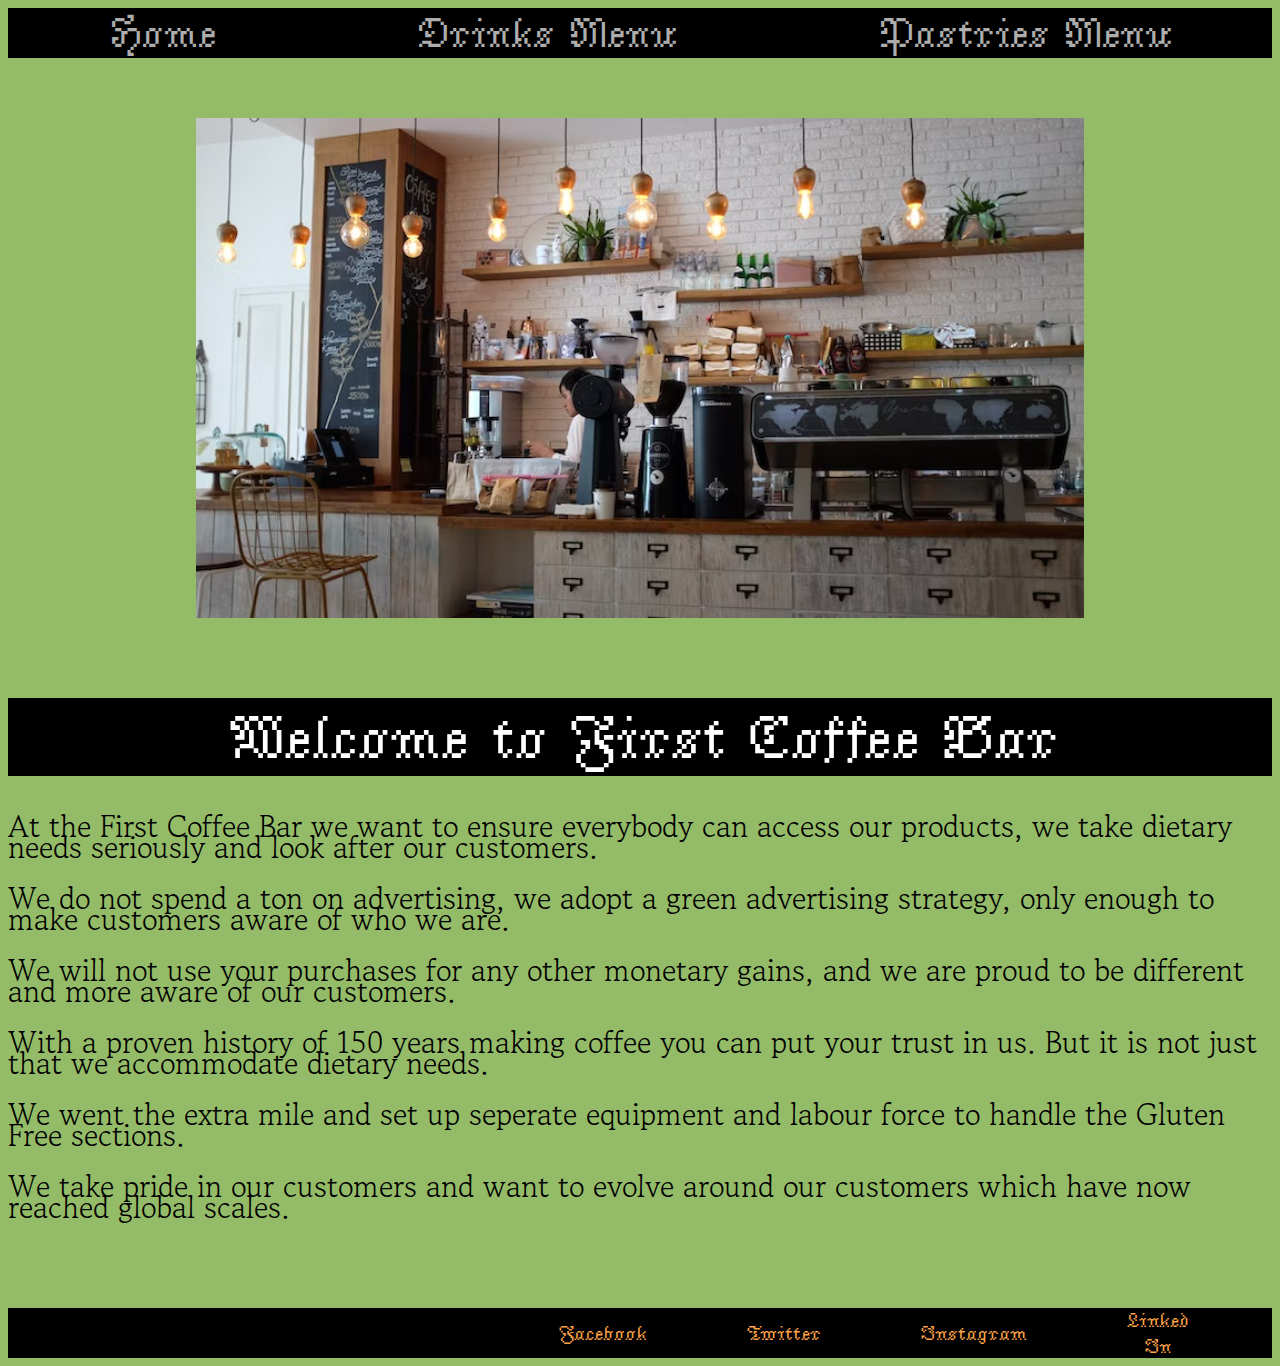
<file: index.html>
<html>
<head>
<meta charset="UTF-8">
<meta name="viewport" content="width=device-width, initial-scale=1.0">
<link rel="stylesheet" href="syles.css">
<title> First Coffee Bar</title>
<link rel="preconnect" href="https://fonts.googleapis.com">
<link rel="preconnect" href="https://fonts.gstatic.com" crossorigin>
<link href="https://fonts.googleapis.com/css2?family=Edu+AU+VIC+WA+NT+Guides:wght@400..700&family=Jacquarda+Bastarda+9&display=swap" rel="stylesheet">
<link href="https://fonts.googleapis.com/css2?family=Gowun+Batang:wght@400;700&display=swap" rel="stylesheet">
</head>
<body>
    <div id="Topnavbar">
        <a class="index" href="index.html">Home</a>
        <a class="drinks" href="drinks.html">Drinks Menu</a>
        <a class="pastries" href="pastries.html">Pastries Menu</a>
    </div>

    <p class="LineGapTextPicture"> &nbsp; </p>

    <div class="CoffeeBarPicture">
    <img class="coffee_Bar-pic" src="./Images/coffee_bar.jpeg" alt="Coffee Bar Shop">
    </div>

    <p class="LineGapTextPicture"> &nbsp; </p>
    <h1 class="heading"> Welcome to First Coffee Bar </h1>
    <p class="CoffeeBarDescrip"> At the First Coffee Bar we want to ensure everybody can access our products, we take dietary needs seriously and look after our customers. </p>
    <p class="CoffeeBarDescrip">We do not spend a ton on advertising, we adopt a green advertising strategy, only enough to make customers aware of who we are.</p>
    <p class="CoffeeBarDescrip">We will not use your purchases for any other monetary gains, and we are proud to be different and more aware of our customers. </p>
    <p class="CoffeeBarDescrip">With a proven history of 150 years making coffee you can put your trust in us. But it is not just that we accommodate dietary needs. </p>
    <p class="CoffeeBarDescrip">We went the extra mile and set up seperate equipment and labour force to handle the Gluten Free sections. </p>
    <p class="CoffeeBarDescrip">We take pride in our customers and want to evolve around our customers which have now reached global scales.  </p>
       
<p class="LineGapForBottomFooter"> &nbsp; </p>

<div id="Bottomnavbar">
    <a class="facebook" href="https://www.facebook.com/" target="_blank">Facebook</a>
    <a class="twitter" href="https://x.com/" target="_blank">Twitter</a>
    <a class="instagram" href="https://www.instagram.com/" target="_blank">Instagram</a>
    <a class="linkedin" href="https://gb.linkedin.com/" target="_blank">Linked In</a>
</div> 
</body>
</html>
</file>
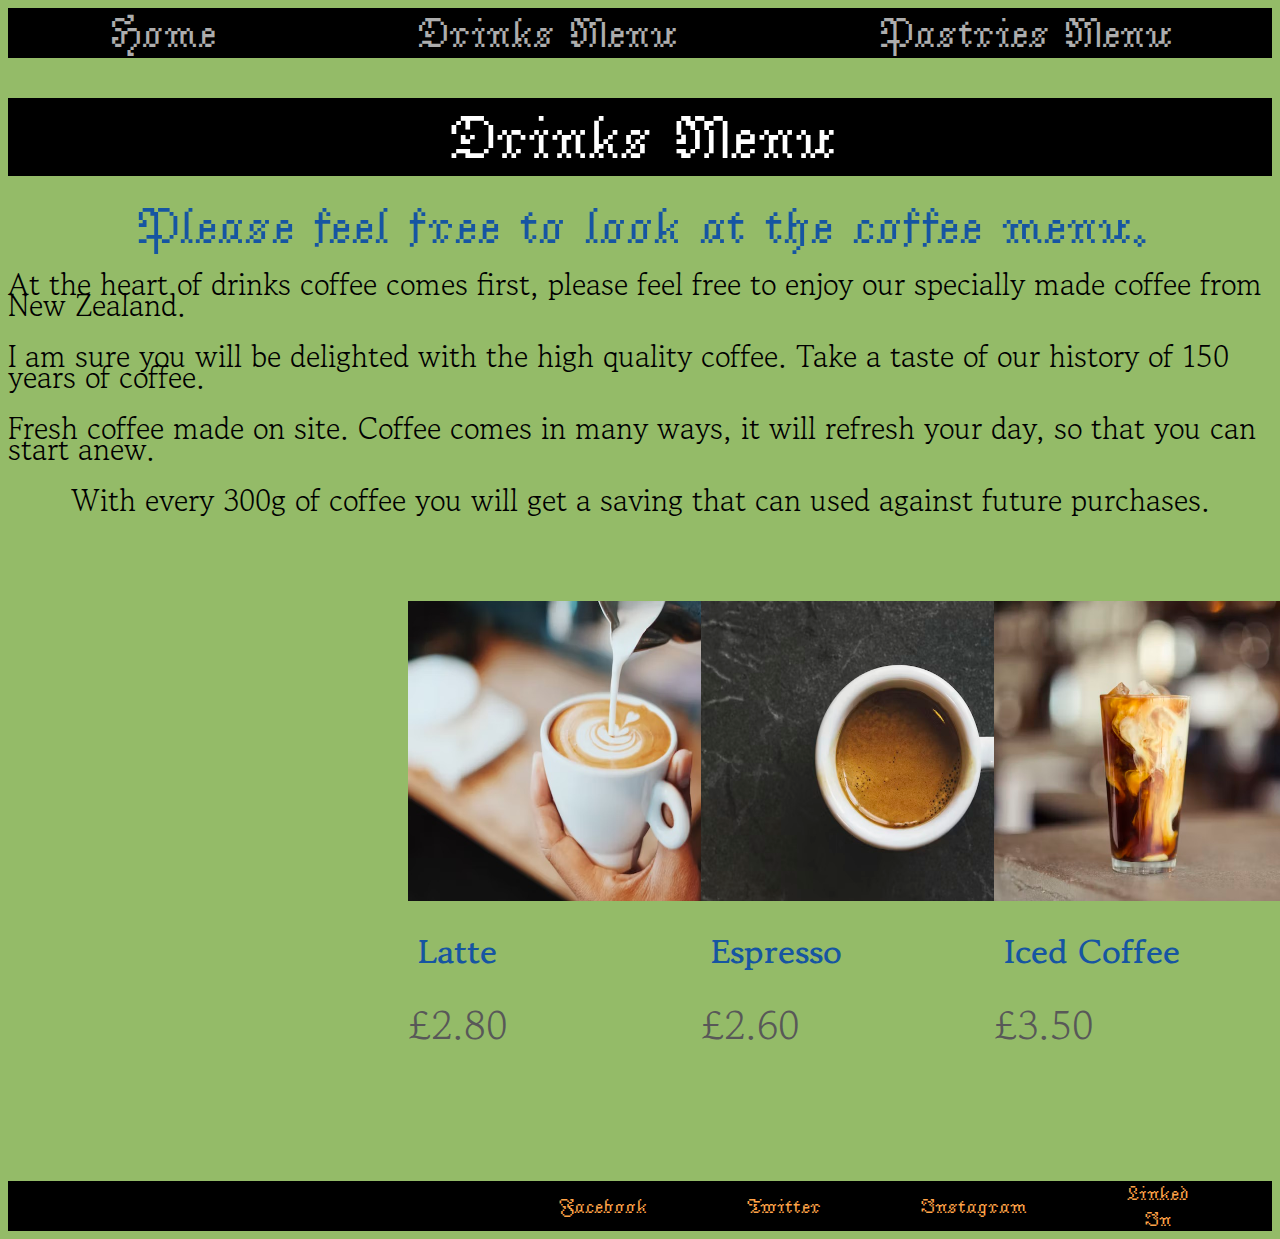
<file: drinks.html>
<html>
<head>
<meta charset="UTF-8">
<meta name="viewport" content="width=device-width, initial-scale=1.0">
<link rel="stylesheet" href="syles.css">
<title> Drinks</title>
<link rel="preconnect" href="https://fonts.googleapis.com">
<link rel="preconnect" href="https://fonts.gstatic.com" crossorigin>
<link href="https://fonts.googleapis.com/css2?family=Edu+AU+VIC+WA+NT+Guides:wght@400..700&family=Jacquarda+Bastarda+9&display=swap" rel="stylesheet">
<link href="https://fonts.googleapis.com/css2?family=Gowun+Batang:wght@400;700&display=swap" rel="stylesheet">
</head>
<body>
    <div id="Topnavbar">
        <a class="index" href="index.html">Home</a>
        <a class="drinks" href="drinks.html">Drinks Menu</a>
        <a class="pastries" href="pastries.html">Pastries Menu</a>
    </div>
    <h1 class="heading"> Drinks Menu </h1>
    <h2 class="subheading"> Please feel free to look at the coffee menu.</h2>
    <p class="CoffeeDescrip"> At the heart of drinks coffee comes first, please feel free to enjoy our specially made coffee from New Zealand.</p>
    <p class="CoffeeDescrip"> I am sure you will be delighted with the high quality coffee. Take a taste of our history of 150 years of coffee.</p>
    <p class="CoffeeDescrip"> Fresh coffee made on site. Coffee comes in many ways, it will refresh your day, so that you can start anew. </p>
    <p class="CoffeeDescrip"> With every 300g of coffee you will get a saving that can used against future purchases. </p>
    <p class="LineGapTextPicture"> &nbsp; </p>
    <div class="CoffeeInfomation">
    <div class="Latte"> 
        <img class="Latte-pic" src="./Images/latte.jpeg" alt="Latte">
        <p class="ItemName"> Latte</p>
        <p class="ItemPrice"> £2.80</p>
    </div>
    <div class="Espresso">
        <img class="Espresso-pic" src="./Images/espresso.jpeg" alt="Espresso">
        <p class="ItemName"> Espresso</p>
        <p class="ItemPrice"> £2.60</p>
    </div>
    <div class="IcedCoffee">
        <img class="IcedCoffee-pic" src="./Images/iced_coffee.jpeg" alt="Iced Coffee">
        <p class="ItemName"> Iced Coffee</p>
        <p class="ItemPrice"> £3.50</p>
    </div>  
   </div>

<p class="LineGapForBottomFooter"> &nbsp; </p>

<div id="Bottomnavbar">
    <a class="facebook" href="https://www.facebook.com/" target="_blank">Facebook</a>
    <a class="twitter" href="https://x.com/" target="_blank">Twitter</a>
    <a class="instagram" href="https://www.instagram.com/" target="_blank">Instagram</a>
    <a class="linkedin" href="https://gb.linkedin.com/" target="_blank">Linked In</a>
</div> 
</body>
</html>
</file>
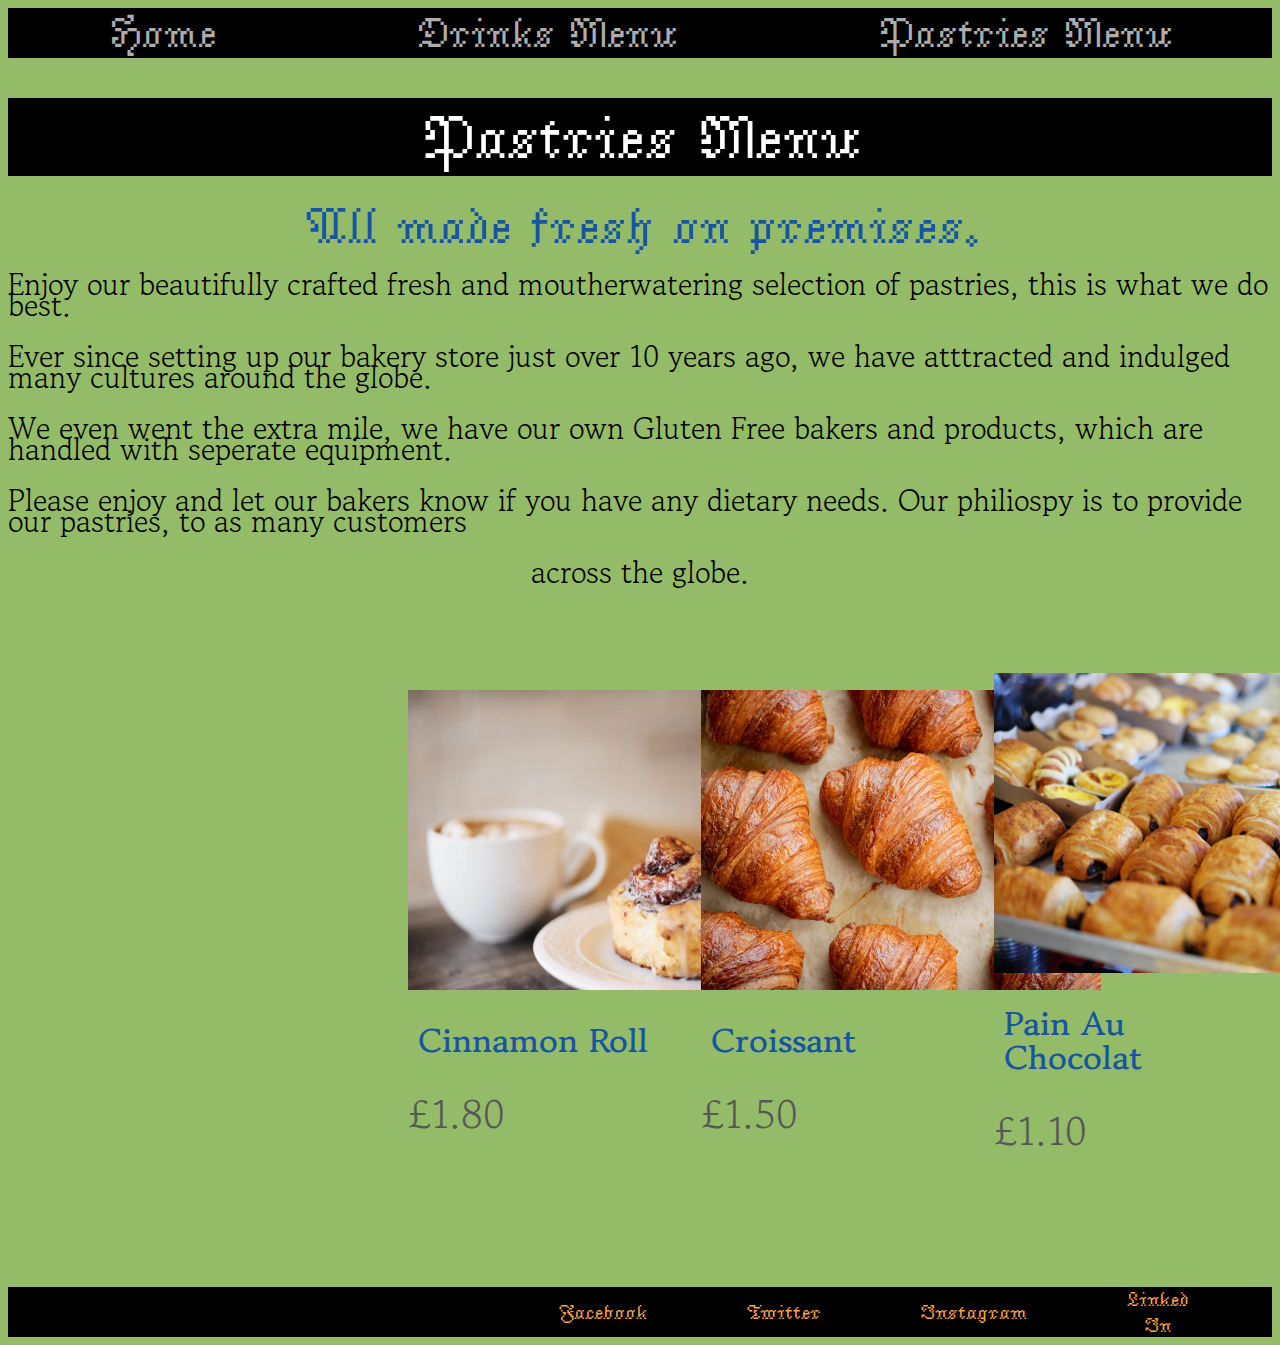
<file: pastries.html>
<html>
<head>
<meta charset="UTF-8">
<meta name="viewport" content="width=device-width, initial-scale=1.0">
<link rel="stylesheet" href="syles.css">
<title> Pastries</title>
<link rel="preconnect" href="https://fonts.googleapis.com">
<link rel="preconnect" href="https://fonts.gstatic.com" crossorigin>
<link href="https://fonts.googleapis.com/css2?family=Edu+AU+VIC+WA+NT+Guides:wght@400..700&family=Jacquarda+Bastarda+9&display=swap" rel="stylesheet">
<link href="https://fonts.googleapis.com/css2?family=Gowun+Batang:wght@400;700&display=swap" rel="stylesheet">
</head>
<body>
    <div id="Topnavbar">
        <a class="index" href="index.html">Home</a>
        <a class="drinks" href="drinks.html">Drinks Menu</a>
        <a class="pastries" href="pastries.html">Pastries Menu</a>
    </div>
    <h1 class="heading"> Pastries Menu </h1>
    <h2 class="subheading"> All made fresh on premises.</h2>
    <p class="PastriesDescrip"> Enjoy our beautifully crafted fresh and moutherwatering selection of pastries, this is what we do best.</p>
    <p class="PastriesDescrip"> Ever since setting up our bakery store just over 10 years ago, we have atttracted and indulged many cultures around the globe.</p>
    <p class="PastriesDescrip"> We even went the extra mile, we have our own Gluten Free bakers and products, which are handled with seperate equipment. </p>
    <p class="PastriesDescrip"> Please enjoy and let our bakers know if you have any dietary needs. Our philiospy is to provide our pastries, to as many customers  </p>
    <p class="PastriesDescrip"> across the globe. </p>
    <p class="LineGapTextPicture"> &nbsp; </p>
   <div class="PastriesInfomation">
    <div class="cinnamon_roll">
        <img class="cinnamon_roll-pic" src="./Images/cinnamon_roll.jpeg" alt="Cinnamon Roll">
        <p class="ItemName"> Cinnamon Roll</p>
        <p class="ItemPrice"> £1.80</p>
    </div> 
    <div class="croissant">
        <img class="croissant-pic" src="./Images/croissant.jpeg" alt="Croissant">
        <p class="ItemName"> Croissant</p>
        <p class="ItemPrice"> £1.50</p>
     </div>
    <div class="pain_au_chocolat">
        <img class="pain_au_chocolat-pic" src="./Images/pain_au_chocolat.jpeg" alt="pain au chocolat">
        <p class="ItemName"> Pain Au Chocolat</p>
        <p class="ItemPrice"> £1.10</p>
     </div>   
   </div>

<p class="LineGapForBottomFooter"> &nbsp; </p>

<div id="Bottomnavbar">
    <a class="facebook" href="https://www.facebook.com/" target="_blank">Facebook</a>
    <a class="twitter" href="https://x.com/" target="_blank">Twitter</a>
    <a class="instagram" href="https://www.instagram.com/" target="_blank">Instagram</a>
    <a class="linkedin" href="https://gb.linkedin.com/" target="_blank">Linked In</a>
</div> 
</body>
</html>
</file>
<file: syles.css>
body {
    background-color: #94BB68;
    font-size: 40px;
    text-decoration: none;
}

#Topnavbar {
    background-color: #000000;
    height: 50px;
    font-size: 20px;
    display: flex;
    justify-content: space-around;
    align-items: center;
}

a.index {
    color: #ADADAD;
    font-size: 40px;
    text-decoration: none;
    font-family: "Jacquarda Bastarda 9", system-ui;
    font-weight: 400;
    font-style: normal;
}

a.drinks {
    color: #ADADAD;
    font-size: 40px;
    text-decoration: none;
    font-family: "Jacquarda Bastarda 9", system-ui;
    font-weight: 400;
    font-style: normal;
}

a.pastries {
    color: #ADADAD;
    font-size: 40px;
    text-decoration: none;
    font-family: "Jacquarda Bastarda 9", system-ui;
    font-weight: 400;
    font-style: normal;
}

.jacquarda-bastarda-9-regular {
    font-family: "Jacquarda Bastarda 9", system-ui;
    font-weight: 400;
    font-style: normal;
}

div.Header {
   background-color: #000000;
}

div.CoffeeBarDescrip {
    display: flex;
    justify-content: center;
    margin-left: 300px;
    margin-right: 50px;
    align-items:flex-start;
    margin-bottom: 20px;
    width: 60%;
    height: 70%;
    margin-top: 20px;
    
}

h1.heading {
    color: #FFFFFF;
    background-color: #000000;
    font-size: 60px;
    display: flex;
    justify-content: center;
    font-family: "Jacquarda Bastarda 9", system-ui;
    font-weight: 400;
    font-style: normal;
} 

h2.subheading {
    color: #1655A2;
    font-size: 50px;
    display: flex;
    justify-content: center;
    line-height: 0.3;
    font-family: "Jacquarda Bastarda 9", system-ui;
    font-weight: 400;
    font-style: normal;
}

.gowun-batang-regular {
    font-family: "Gowun Batang", serif;
    font-weight: 400;
    font-style: normal;
  }
  
  .gowun-batang-bold {
    font-family: "Gowun Batang", serif;
    font-weight: 700;
    font-style: normal;
  }

p.CoffeeDescrip {
    color: #000000;
    font-size: 30px;
    display: flex;
    justify-content: center;
    line-height: 0.7;
    font-family: "Gowun Batang", serif;
    font-weight: 400;
    font-style: normal;
}

p.PastriesDescrip {
    color: #000000;
    font-size: 30px;
    display: flex;
    justify-content: center;
    line-height: 0.7;
    font-family: "Gowun Batang", serif;
    font-weight: 400;
    font-style: normal;
}

p.CoffeeBarDescrip {
    color: #000000;
    font-size: 30px;
    display: flex;
    justify-content: center;
    line-height: 0.7;
    font-family: "Gowun Batang", serif;
    font-weight: 400;
    font-style: normal;
}

p.LineGapTextPicture {
    color: #000000;
    font-size: 20px;
    display: flex;
    font-family: Impact, Haettenschweiler, 'Arial Narrow Bold' sans-serif;
    justify-content: center;
    line-height: 1;
}

p.LineGapForBottomFooter {
    color: #000000;
    font-size: 20px;
    display: flex;
    font-family: Impact, Haettenschweiler, 'Arial Narrow Bold' sans-serif;
    justify-content: center;
    line-height: 2;
}

div.PastriesInfomation {
    display: flex;
    flex-flow: row;
    align-items: center;
    width: 100%;
}


div.cinnamon_roll {
    margin-bottom: 20px;
    width: 20%;
    margin-left: 400px;
    margin-right: 20px;
    margin-top: 20px;
}

div.croissant {
    margin-bottom: 20px;
    width: 20%;
    margin-left: 20px;
    margin-right: 20px;
    margin-top: 20px;
}

div.pain_au_chocolat {
    margin-bottom: 20px;
    width: 20%;
    margin-left: 20px;
    margin-right: 20px;
    margin-top: 20px;
}

div.CoffeeInfomation {
    display: flex;
    flex-flow: row;
    flex-wrap: wrap;
    align-items: center;
    width: 100%;
}

div.Latte {
    margin-bottom: 20px;
    width: 20%;
    margin-left: 400px;
    padding-right: 20px;
    margin-top: 20px;
}

div.Espresso {
    margin-bottom: 20px;
    width: 20%;
    padding-left: 20px;
    padding-right: 20px;
    margin-top: 20px;
}

div.IcedCoffee {
    margin-bottom: 20px;
    width: 20%;
    padding-left: 20px;
    padding-right: 20px;
    margin-top: 20px;
}


div.CoffeeBarPicture {
    display: flex;
    justify-content: center;
    margin-left: auto;
    margin-right: auto;
    margin-top: 20px;
    width: 70%;
}

img.Latte-pic {
    width: 400px;
    height: 300px;
    padding-right: 40px;
}


img.Espresso-pic {
    width: 400px;
    height: 300px;
    padding-right: 40px;
}

img.IcedCoffee-pic {
    width: 400px;
    height: 300px;
    padding-right: 40px;
}

img.cinnamon_roll-pic {
    width: 400px;
    height: 300px;
    padding-right: 40px;
}

img.croissant-pic {
    width: 400px;
    height: 300px;
    padding-right: 40px;
}

img.pain_au_chocolat-pic {
    width: 400px;
    height: 300px;
    padding-right: 40px;
}

img.coffee_Bar-pic {
    width: 1200px;
    height: 500px;
}
  
p.ItemName {
    line-height: 1;
    font-size: 34px;
    color: #1655A2;
    font-family: "Gowun Batang", serif;
    font-weight: 700;
    font-style: normal;
    padding-left: 10px;
  }
  

p.ItemPrice {
    line-height: 0.8;
    font-size: 40px;
    color: #585858;
    font-family: "Gowun Batang", serif;
    font-weight: 400;
    font-style: normal;
  }

#Bottomnavbar {
    background-color: #000000;
    height: 50px;
    display: flex;
    padding-left: 500px;
    padding-right:500px;
    align-items: center;
}

a.facebook {
    color: #FFA348;
    font-size: 20px;
    text-decoration: none;
    padding-left: 50px;
    padding-right:50px;
    text-align: center; 
    font-family: "Jacquarda Bastarda 9", system-ui;
    font-weight: 400;
    font-style: normal;
}

a.twitter {
    color: #FFA348;
    font-size: 20px;
    text-decoration: none;
    padding-left: 50px;
    padding-right:50px;
    text-align: center; 
    font-family: "Jacquarda Bastarda 9", system-ui;
    font-weight: 400;
    font-style: normal;
}

a.instagram {
    color: #FFA348;
    font-size: 20px;
    text-decoration: none;
    padding-left: 50px;
    padding-right:50px;
    text-align: center;
    font-family: "Jacquarda Bastarda 9", system-ui;
    font-weight: 400;
    font-style: normal;
}

a.linkedin {
    color: #FFA348;
    font-size: 20px;
    text-decoration: none;
    padding-left: 50px;
    padding-right:50px;
    text-align: center; 
    font-family: "Jacquarda Bastarda 9", system-ui;
    font-weight: 400;
    font-style: normal;
}
</file>
